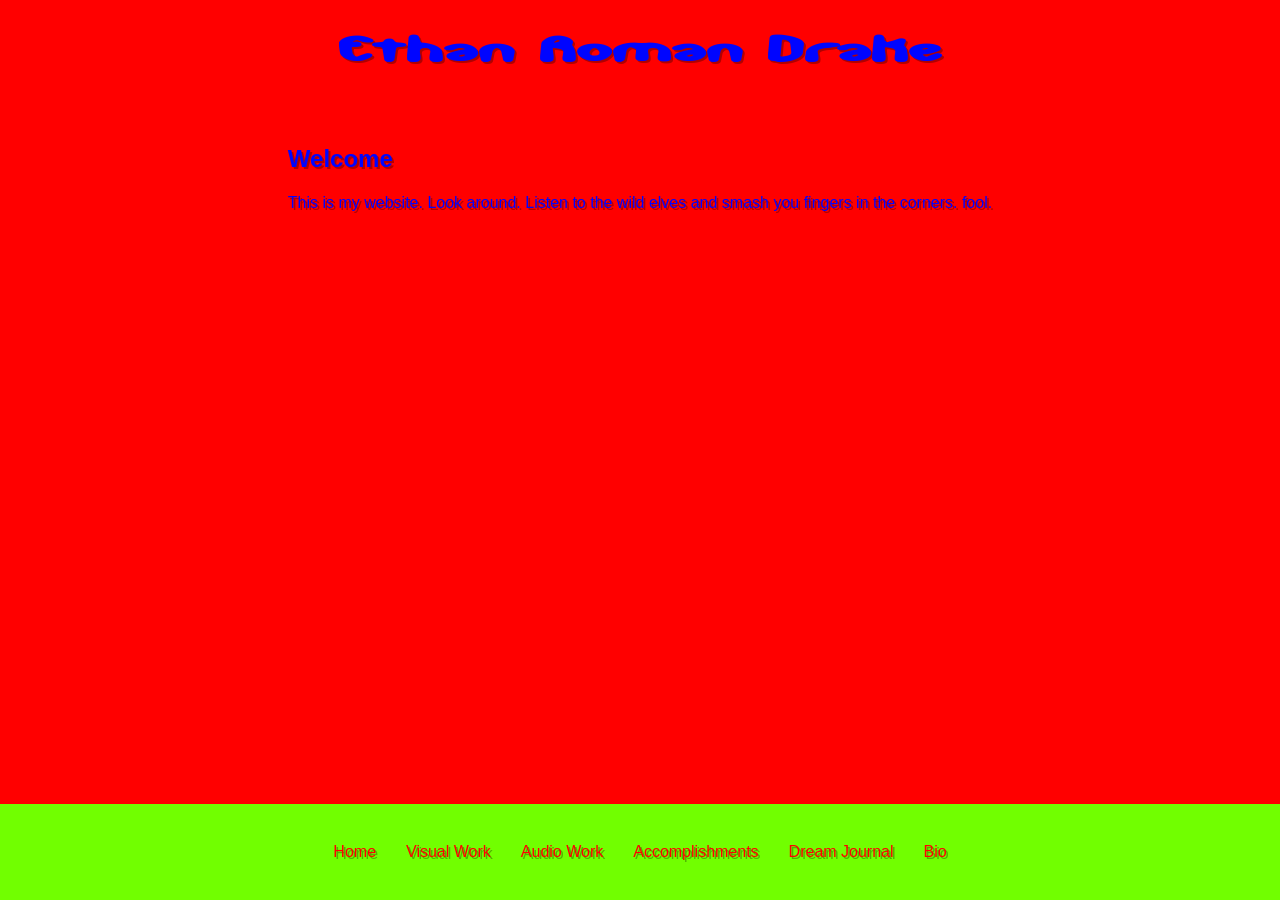
<file: index.html>
<!DOCTYPE html>
<html lang="en">
<head>
  <meta charset="UTF-8">
  <title>Your Name | Home</title>
  <link rel="stylesheet" href="style.css">
</head>
<body>

<header>
  <h1>Ethan Roman Drake</h1>
</header>

<main>
  <h2>Welcome</h2>
  <p>This is my website. Look around. Listen to the wild elves and smash you fingers in the corners. fool.</p>
</main>

<footer>
  <nav>
    <ul class="bottom-nav">
      <li><a href="index.html">Home</a></li>
      <li><a href="visual.html">Visual Work</a></li>
      <li><a href="audio.html">Audio Work</a></li>
      <li><a href="accomplishments.html">Accomplishments</a></li>
      <li><a href="dreamj.html">Dream Journal</a></li>
      <li><a href="bio.html">Bio</a></li>
    </ul>
  </nav>
</footer>

</body>
</html>
</file>
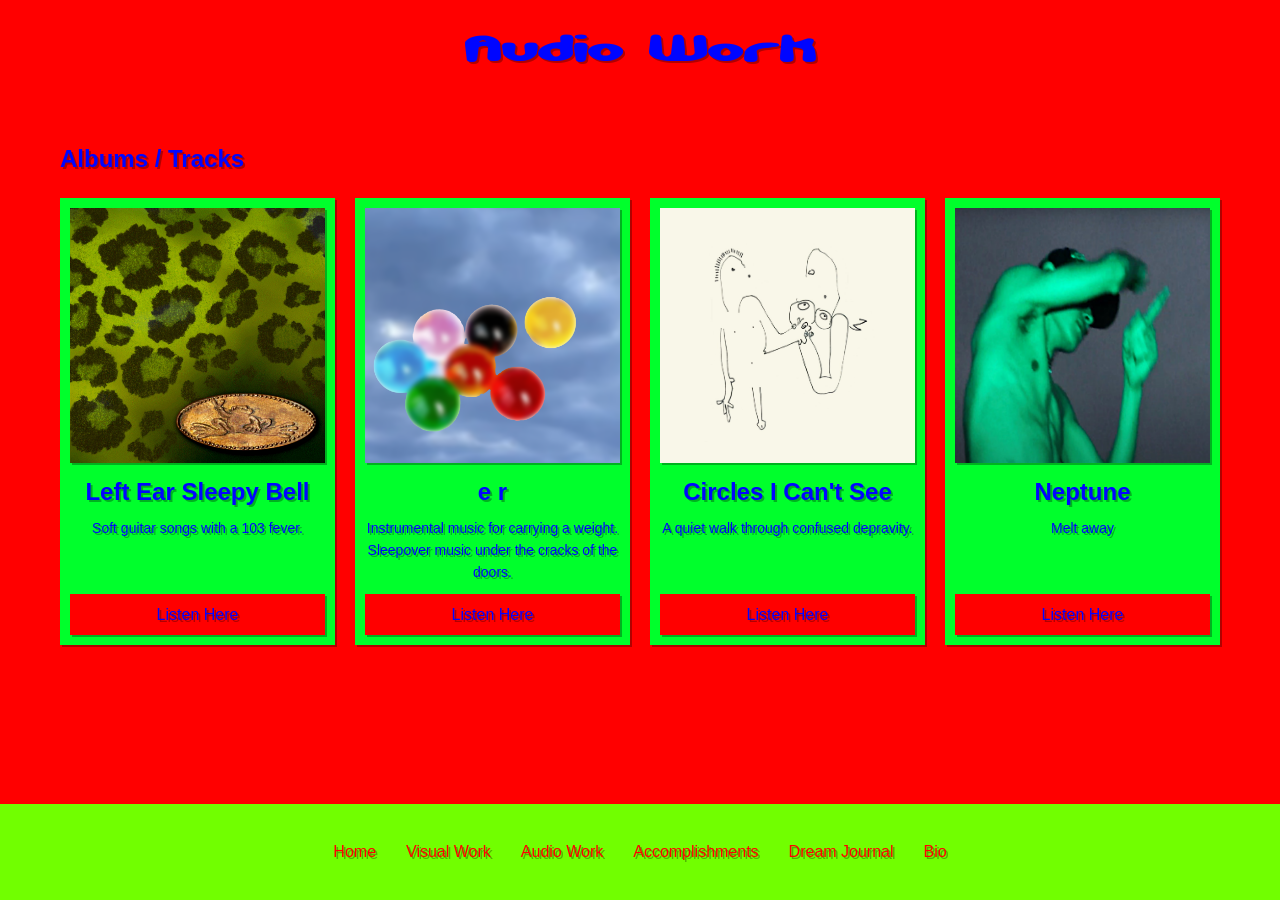
<file: audio 1.08.38 PM.html>
<!DOCTYPE html>
<html lang="en">
<head>
  <meta charset="UTF-8">
  <meta name="viewport" content="width=device-width, initial-scale=1.0">
  <title>Audio Work</title>
  <link rel="stylesheet" href="style.css">
</head>
<body>

<header>
  <h1>Audio Work</h1>
</header>

<main>
  <h2>Albums / Tracks</h2>

  <div class="audio-grid">
    <!-- Album 1 -->
    <div class="audio-card">
      <img src="assets/leftearsleepybellcover.JPG" alt="Left Ear Sleepy Bell Album Cover">
      <div class="audio-info">
        <h3>Left Ear Sleepy Bell</h3>
        <p>Soft guitar songs with a 103 fever.</p>
      </div>
      <a href="https://example.com/listen/album1" class="listen-btn" target="_blank">Listen Here</a>
    </div>

    <!-- Album 2 -->
    <div class="audio-card">
      <img src="assets/ercover.PNG" alt="e r Album Cover">
      <div class="audio-info">
        <h3>e r</h3>
        <p>Instrumental music for carrying a weight. Sleepover music under the cracks of the doors.</p>
      </div>
      <a href="https://example.com/listen/album2" class="listen-btn" target="_blank">Listen Here</a>
    </div>

    <!-- Album 3 -->
    <div class="audio-card">
      <img src="assets/circlesicantseecover.jpg" alt="Circles I Can't See Album Cover">
      <div class="audio-info">
        <h3>Circles I Can't See</h3>
        <p>A quiet walk through confused depravity.</p>
      </div>
      <a href="https://example.com/listen/album3" class="listen-btn" target="_blank">Listen Here</a>
    </div>

    <!-- Album 4 (optional placeholder) -->
    <div class="audio-card">
      <img src="assets/neptunecover.PNG" alt="Album 4 Cover">
      <div class="audio-info">
        <h3>Neptune</h3>
        <p>Melt away</p>
      </div>
      <a href="https://example.com/listen/album4" class="listen-btn" target="_blank">Listen Here</a>
    </div>
  </div>
</main>

<footer>
  <nav>
    <ul class="bottom-nav">
      <li><a href="index.html">Home</a></li>
      <li><a href="visual.html">Visual Work</a></li>
      <li><a href="audio.html">Audio Work</a></li>
      <li><a href="accomplishments.html">Accomplishments</a></li>
      <li><a href="dreamj.html">Dream Journal</a></li>
      <li><a href="bio.html">Bio</a></li>
    </ul>
  </nav>
</footer>

</body>
</html>
</file>
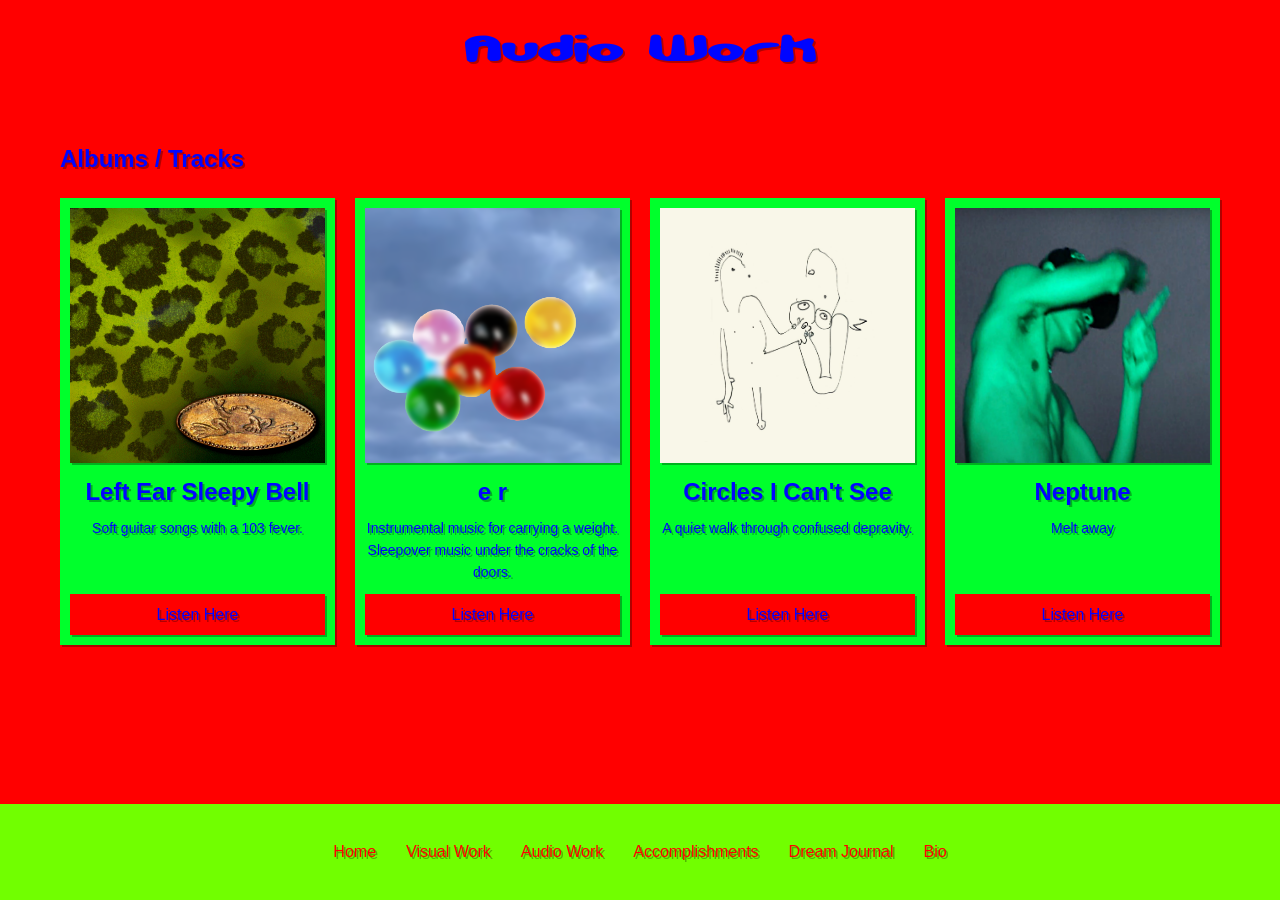
<file: audio.html>
<!DOCTYPE html>
<html lang="en">
<head>
  <meta charset="UTF-8">
  <meta name="viewport" content="width=device-width, initial-scale=1.0">
  <title>Audio Work</title>
  <link rel="stylesheet" href="style.css">
</head>
<body>

<header>
  <h1>Audio Work</h1>
</header>

<main>
  <h2>Albums / Tracks</h2>

  <div class="audio-grid">
    <!-- Album 1 -->
    <div class="audio-card">
      <img src="assets/leftearsleepybellcover.JPG" alt="Left Ear Sleepy Bell Album Cover">
      <div class="audio-info">
        <h3>Left Ear Sleepy Bell</h3>
        <p>Soft guitar songs with a 103 fever.</p>
      </div>
      <a href="https://example.com/listen/album1" class="listen-btn" target="_blank">Listen Here</a>
    </div>

    <!-- Album 2 -->
    <div class="audio-card">
      <img src="assets/ercover.PNG" alt="e r Album Cover">
      <div class="audio-info">
        <h3>e r</h3>
        <p>Instrumental music for carrying a weight. Sleepover music under the cracks of the doors.</p>
      </div>
      <a href="https://example.com/listen/album2" class="listen-btn" target="_blank">Listen Here</a>
    </div>

    <!-- Album 3 -->
    <div class="audio-card">
      <img src="assets/circlesicantseecover.jpg" alt="Circles I Can't See Album Cover">
      <div class="audio-info">
        <h3>Circles I Can't See</h3>
        <p>A quiet walk through confused depravity.</p>
      </div>
      <a href="https://example.com/listen/album3" class="listen-btn" target="_blank">Listen Here</a>
    </div>

    <!-- Album 4 (optional placeholder) -->
    <div class="audio-card">
      <img src="assets/neptunecover.PNG" alt="Album 4 Cover">
      <div class="audio-info">
        <h3>Neptune</h3>
        <p>Melt away</p>
      </div>
      <a href="https://example.com/listen/album4" class="listen-btn" target="_blank">Listen Here</a>
    </div>
  </div>
</main>

<footer>
  <nav>
    <ul class="bottom-nav">
      <li><a href="index.html">Home</a></li>
      <li><a href="visual.html">Visual Work</a></li>
      <li><a href="audio.html">Audio Work</a></li>
      <li><a href="accomplishments.html">Accomplishments</a></li>
      <li><a href="dreamj.html">Dream Journal</a></li>
      <li><a href="bio.html">Bio</a></li>
    </ul>
  </nav>
</footer>

</body>
</html>
</file>
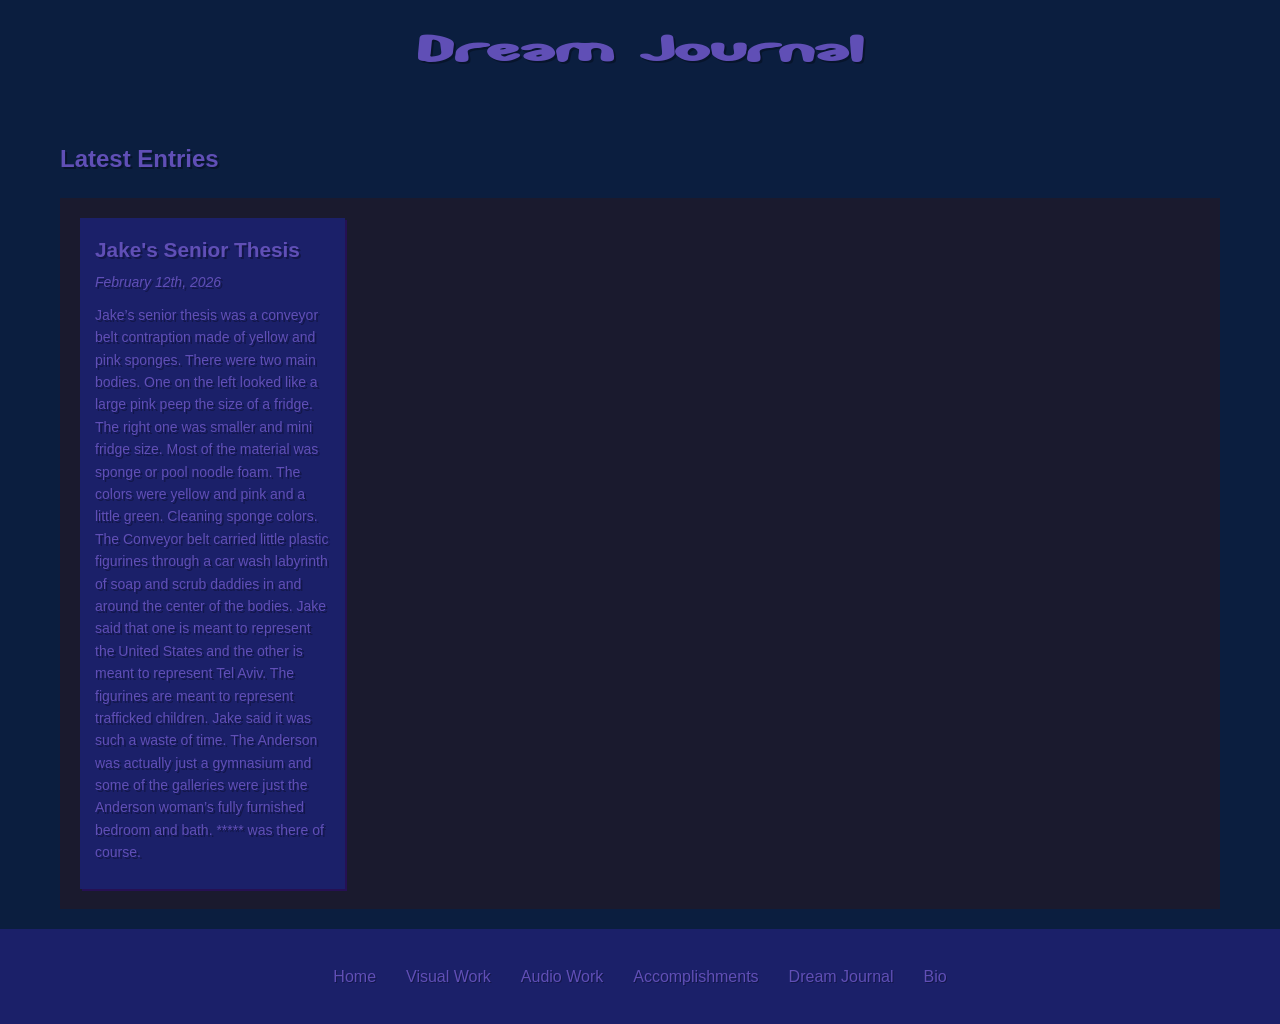
<file: dreamj 1.08.38 PM.html>
<!DOCTYPE html>
<html lang="en">
<head>
  <meta charset="UTF-8">
  <meta name="viewport" content="width=device-width, initial-scale=1.0">
  <title>Dream Journal</title>
  <link rel="stylesheet" href="style.css">
</head>
<body class="dreamj-page">

<header>
  <h1>Dream Journal</h1>
</header>

<main>
  <h2>Latest Entries</h2>

  <div class="journal-grid">
    <!-- Entry 1 -->
    <div class="journal-card">
      <h3>Jake's Senior Thesis</h3>
      <p><em>February 12th, 2026</em></p>
      <p>Jake’s senior thesis was a conveyor belt contraption made of yellow and pink sponges. There were two main bodies. One on the left looked like a large pink peep the size of a fridge. The right one was smaller and mini fridge size. Most of the material was sponge or pool noodle foam. The colors were yellow and pink and a little green. Cleaning sponge colors. The Conveyor belt carried little plastic figurines through a car wash labyrinth of soap and scrub daddies in and around the center of the bodies. Jake said that one is meant to represent the United States and the other is meant to represent Tel Aviv. The figurines are meant to represent trafficked children. Jake said it was such a waste of time. The Anderson was actually just a gymnasium and some of the galleries were just the Anderson woman’s fully furnished bedroom and bath. ***** was there of course. </p>
    
    </div>

   
  </div>
</main>

<footer>
  <nav>
    <ul class="bottom-nav">
      <li><a href="index.html">Home</a></li>
      <li><a href="visual.html">Visual Work</a></li>
      <li><a href="audio.html">Audio Work</a></li>
      <li><a href="accomplishments.html">Accomplishments</a></li>
      <li><a href="dreamj.html">Dream Journal</a></li>
      <li><a href="bio.html">Bio</a></li>
    </ul>
  </nav>
</footer>

</body>
</html>
</file>
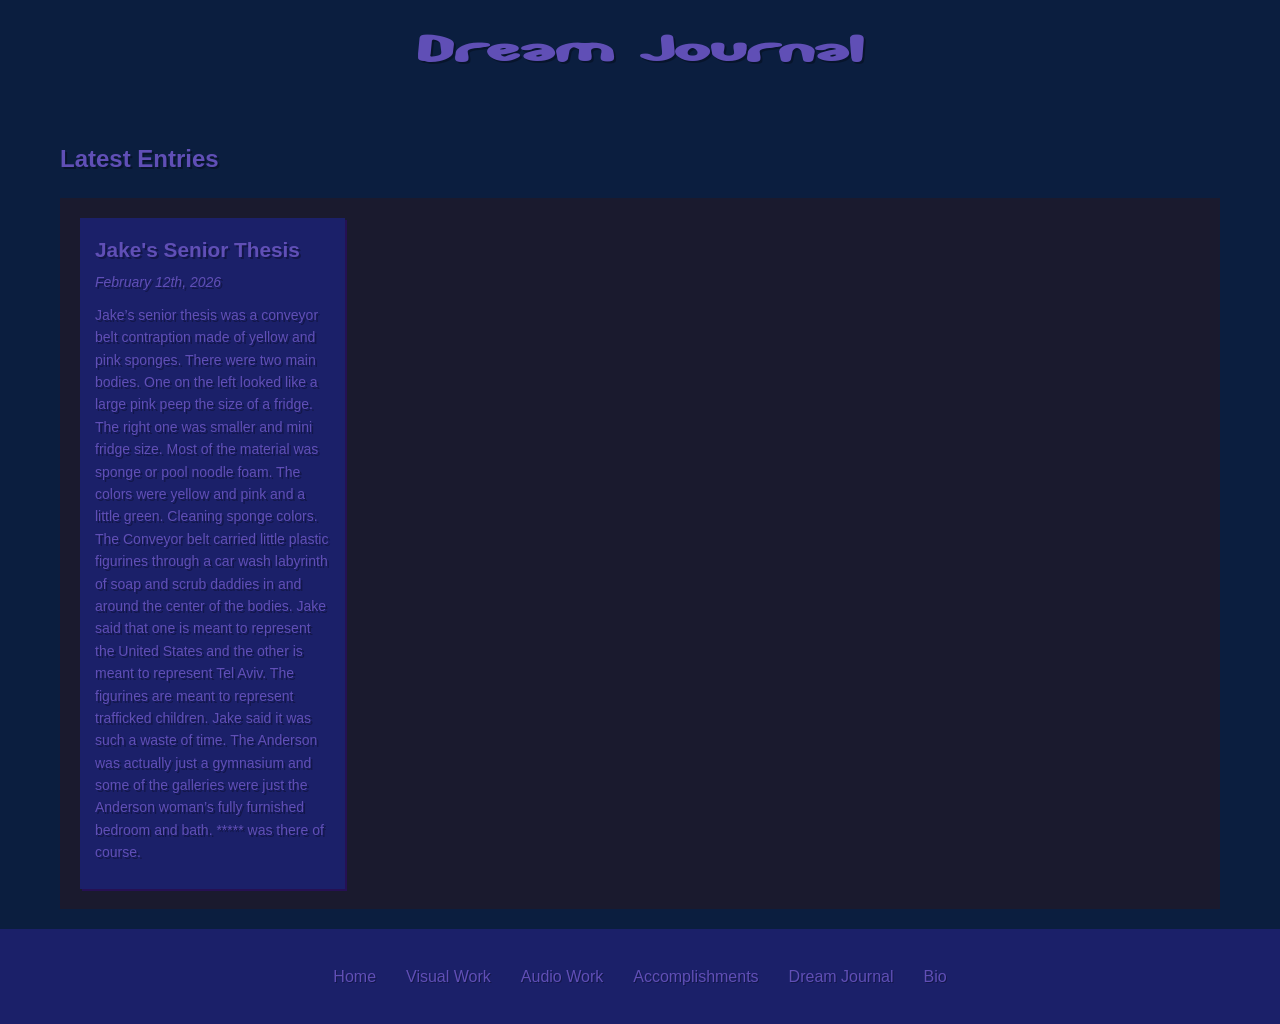
<file: dreamj.html>
<!DOCTYPE html>
<html lang="en">
<head>
  <meta charset="UTF-8">
  <meta name="viewport" content="width=device-width, initial-scale=1.0">
  <title>Dream Journal</title>
  <link rel="stylesheet" href="style.css">
</head>
<body class="dreamj-page">

<header>
  <h1>Dream Journal</h1>
</header>

<main>
  <h2>Latest Entries</h2>

  <div class="journal-grid">
    <!-- Entry 1 -->
    <div class="journal-card">
      <h3>Jake's Senior Thesis</h3>
      <p><em>February 12th, 2026</em></p>
      <p>Jake’s senior thesis was a conveyor belt contraption made of yellow and pink sponges. There were two main bodies. One on the left looked like a large pink peep the size of a fridge. The right one was smaller and mini fridge size. Most of the material was sponge or pool noodle foam. The colors were yellow and pink and a little green. Cleaning sponge colors. The Conveyor belt carried little plastic figurines through a car wash labyrinth of soap and scrub daddies in and around the center of the bodies. Jake said that one is meant to represent the United States and the other is meant to represent Tel Aviv. The figurines are meant to represent trafficked children. Jake said it was such a waste of time. The Anderson was actually just a gymnasium and some of the galleries were just the Anderson woman’s fully furnished bedroom and bath. ***** was there of course. </p>
    
    </div>

   
  </div>
</main>

<footer>
  <nav>
    <ul class="bottom-nav">
      <li><a href="index.html">Home</a></li>
      <li><a href="visual.html">Visual Work</a></li>
      <li><a href="audio.html">Audio Work</a></li>
      <li><a href="accomplishments.html">Accomplishments</a></li>
      <li><a href="dreamj.html">Dream Journal</a></li>
      <li><a href="bio.html">Bio</a></li>
    </ul>
  </nav>
</footer>

</body>
</html>
</file>
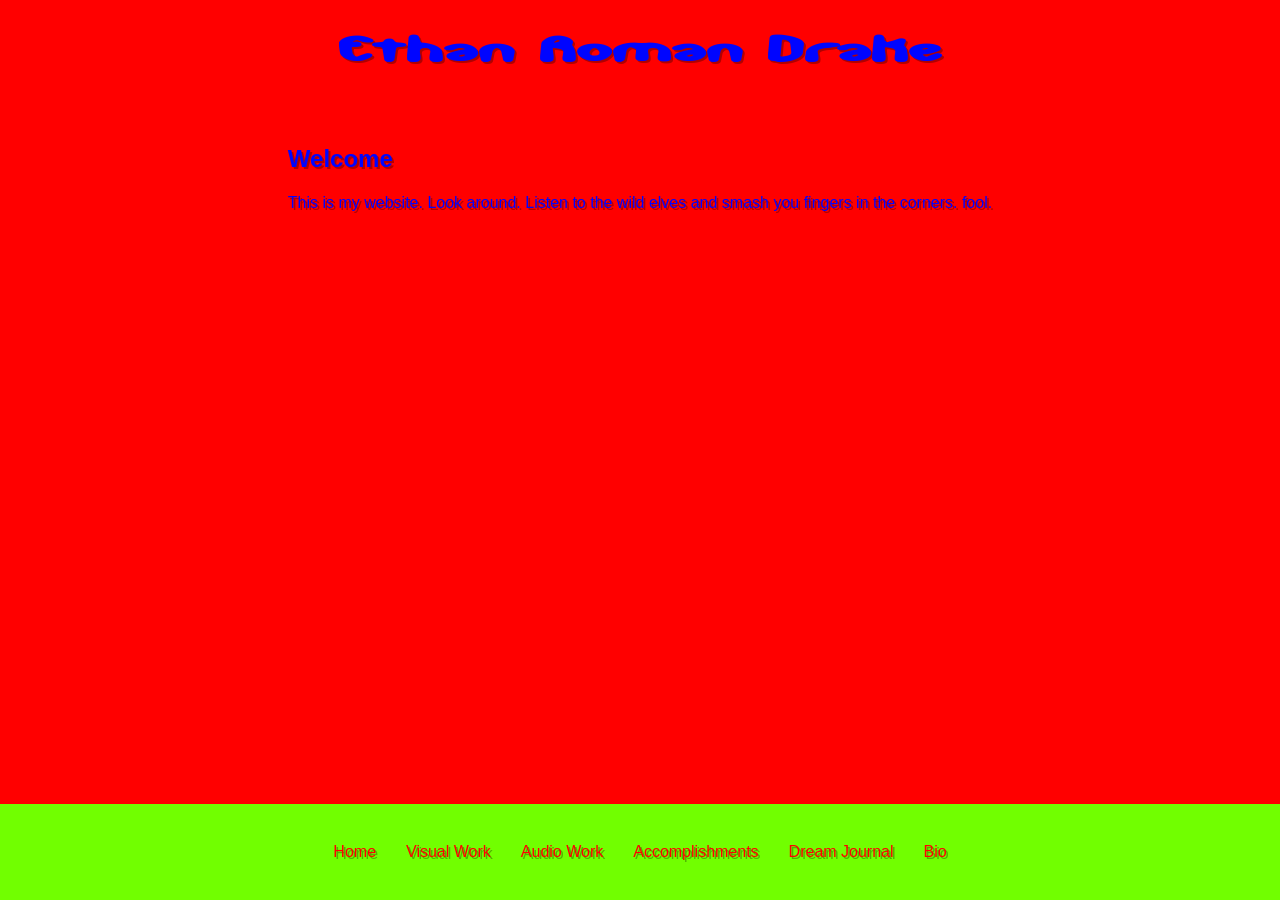
<file: index 1.08.38 PM.html>
<!DOCTYPE html>
<html lang="en">
<head>
  <meta charset="UTF-8">
  <title>Your Name | Home</title>
  <link rel="stylesheet" href="style.css">
</head>
<body>

<header>
  <h1>Ethan Roman Drake</h1>
</header>

<main>
  <h2>Welcome</h2>
  <p>This is my website. Look around. Listen to the wild elves and smash you fingers in the corners. fool.</p>
</main>

<footer>
  <nav>
    <ul class="bottom-nav">
      <li><a href="index.html">Home</a></li>
      <li><a href="visual.html">Visual Work</a></li>
      <li><a href="audio.html">Audio Work</a></li>
      <li><a href="accomplishments.html">Accomplishments</a></li>
      <li><a href="dreamj.html">Dream Journal</a></li>
      <li><a href="bio.html">Bio</a></li>
    </ul>
  </nav>
</footer>

</body>
</html>
</file>
<file: style.css>
/* Fonts */
@font-face {
  font-family: 'Monkphon';
  src: url('fonts/monkphon.ttf') format('truetype');
}

@font-face {
  font-family: 'YorkieDEMO-Medium';
  src: url('fonts/YorkieDEMO-Medium.otf') format('opentype');
}

/* Color Variables */
:root {
  --bg-color: #ff0000;           
  --footer-bg: #71ff00;          
  --primary-text: #0005ff;       
  --accent-color: #ff0000;       
  --accent-hover: #00ff2c;       
  --card-bg: #00ff2c;            
  --card-text: #0005ff;          
  --button-hover-text: #0005ff;  
  --shadow-color: rgba(0,0,0,0.3); /* subtle black shadow */
}

/* Reset */
* {
  margin: 0;
  padding: 0;
  box-sizing: border-box;
}

html, body {
  height: 100%;
}

/* Global body styling */
body {
  font-family: 'YorkieDEMO-Medium', sans-serif;
  font-size: 16px;
  line-height: 1.6;
  background-color: var(--bg-color);
  color: var(--primary-text);
  display: flex;
  flex-direction: column;
  min-height: 100vh;
  text-shadow: 2px 2px var(--shadow-color); /* global text shadow */
}

/* Headings */
h1 {
  font-family: 'Monkphon', sans-serif;
  font-size: 2.2rem;
  line-height: 1.2;
  margin-bottom: 0.5em;
}

h2, h3, h4, h5, h6 {
  font-family: 'YorkieDEMO-Medium', sans-serif;
  margin-bottom: 0.5em;
}

/* Header and main */
header {
  text-align: center;
  padding: 30px 20px;
}

main {
  flex: 1;
  padding: 20px;
  max-width: 1200px;
  margin: 0 auto;
}

/* Footer */
footer {
  background-color: var(--footer-bg);
  padding: 15px 0;
  box-shadow: 2px 2px var(--shadow-color);
}

/* Bottom nav */
.bottom-nav {
  list-style: none;
  display: flex;
  justify-content: center;
  gap: 30px;
}

.bottom-nav a {
  font-family: 'YorkieDEMO-Medium', sans-serif;
  color: var(--accent-color);
  text-decoration: none;
  font-weight: normal;
  transition: color 0.3s;
  text-shadow: 2px 2px var(--shadow-color);
}

.bottom-nav a:hover {
  color: var(--button-hover-text);
}

/* Video Grid */
.video-grid {
  display: grid;
  grid-template-columns: repeat(4, 1fr);
  gap: 20px;
  margin-top: 20px;
}

.video-card {
  background-color: var(--card-bg);
  padding: 10px;
  text-align: center;
  transition: transform 0.3s;
  position: relative;
  overflow: hidden;
  border-radius: 0; /* no rounding */
  box-shadow: 2px 2px var(--shadow-color);
}

.video-card:hover {
  transform: scale(1.05);
}

.video-card video {
  width: 100%;
  border-radius: 0; 
  box-shadow: 2px 2px var(--shadow-color);
}

.video-card p {
  font-family: 'YorkieDEMO-Medium', sans-serif;
  font-size: 14px;
  margin-top: 5px;
  color: var(--card-text);
}

/* Audio Grid */
.audio-grid {
  display: grid;
  grid-template-columns: repeat(4, 1fr);
  gap: 20px;
  margin-top: 20px;
}

.audio-card {
  background-color: var(--card-bg);
  padding: 10px;
  text-align: center;
  transition: transform 0.3s;
  position: relative;
  overflow: hidden;
  border-radius: 0; 
  box-shadow: 2px 2px var(--shadow-color);
}

.audio-card:hover {
  transform: scale(1.05);
}

.audio-card img {
  width: 100%;
  border-radius: 0; 
  margin-bottom: 10px;
  box-shadow: 2px 2px var(--shadow-color);
}

.audio-card h3 {
  font-family: 'YorkieDEMO-Medium', sans-serif;
  font-size: 1.5rem;
  margin-bottom: 5px;
  color: var(--card-text);
}

.audio-card p {
  font-family: 'YorkieDEMO-Medium', sans-serif;
  font-size: 14px;
  margin-bottom: 10px;
  color: var(--card-text);
}

.audio-card a {
  font-family: 'YorkieDEMO-Medium', sans-serif;
  display: inline-block;
  background-color: var(--accent-color);
  color: var(--primary-text);
  padding: 8px 12px;
  text-decoration: none;
  font-weight: normal;
  transition: all 0.3s;
  border-radius: 0;
  box-shadow: 2px 2px var(--shadow-color);
}

.audio-card a:hover,
.video-card a:hover {
  background-color: var(--accent-hover);
  color: var(--button-hover-text);
}

/* Make card a flex container */
.audio-card {
  display: flex;
  flex-direction: column;
}

/* Wrap text grows to push button down */
.audio-info {
  display: flex;
  flex-direction: column;
  flex: 1 0 auto;
}

/* Anchor button to bottom */
.audio-card .listen-btn {
  margin-top: auto;
  display: inline-block;
  padding: 8px 12px;
  font-family: 'YorkieDEMO-Medium', sans-serif;
  text-decoration: none;
  background-color: var(--accent-color);
  color: var(--primary-text);
  border-radius: 0;
  box-shadow: 2px 2px var(--shadow-color);
  transition: all 0.3s;
}

.audio-card .listen-btn:hover {
  background-color: var(--accent-hover);
  color: var(--button-hover-text);
  transform: scale(1.05);
}

/* Lists */
ul {
  list-style: disc inside;
  margin: 20px 0;
}

a {
  font-family: 'YorkieDEMO-Medium', sans-serif;
  color: var(--accent-color);
  text-decoration: none;
}

a:hover {
  color: var(--button-hover-text);
}

/* Responsive Grid */
@media (max-width: 1200px) {
  .video-grid, .audio-grid {
    grid-template-columns: repeat(3, 1fr);
  }
}

@media (max-width: 900px) {
  .video-grid, .audio-grid {
    grid-template-columns: repeat(2, 1fr);
  }
}

@media (max-width: 600px) {
  .video-grid, .audio-grid {
    grid-template-columns: 1fr;
  }
}

/* ===============================
   Dream Journal Specific Colors
   =============================== */
:root {
  --journal-bg: #1a1a2e;         /* Background of journal section */
  --journal-card-bg: #1b2069;    /* Background of individual journal cards */
  --journal-text: #604fb6;       /* Main text inside cards */
  --journal-accent: #3f0005;     /* Buttons / links inside journal */
  --journal-accent-hover: #691138; /* Hover color for buttons / links */
  --journal-shadow: rgba(57, 0, 141, 0.4); /* Shadow for journal cards */
}

/* Dream Journal Grid */
.journal-grid {
  display: grid;
  grid-template-columns: repeat(4, 1fr);
  gap: 20px;
  margin-top: 20px;
  background-color: var(--journal-bg);
  padding: 20px;
}

.journal-card {
  background-color: var(--journal-card-bg);
  padding: 15px;
  display: flex;
  flex-direction: column;
  justify-content: flex-start;
  text-align: left;
  box-shadow: 2px 2px var(--journal-shadow);
  border-radius: 0;
  color: var(--journal-text);
}

.journal-card h3 {
  font-family: 'YorkieDEMO-Medium', sans-serif;
  font-size: 1.3rem;
  margin-bottom: 5px;
  color: var(--journal-text);
}

.journal-card p {
  font-family: 'YorkieDEMO-Medium', sans-serif;
  font-size: 14px;
  margin-bottom: 10px;
  color: var(--journal-text);
}

.journal-card .read-more-btn {
  margin-top: auto; /* anchor button to bottom */
  display: inline-block;
  padding: 8px 12px;
  font-family: 'YorkieDEMO-Medium', sans-serif;
  text-decoration: none;
  background-color: var(--journal-accent);
  color: var(--journal-text);
  border-radius: 0;
  box-shadow: 2px 2px var(--journal-shadow);
  transition: all 0.3s;
}

.journal-card .read-more-btn:hover {
  background-color: var(--journal-accent-hover);
  color: var(--journal-text);
  transform: scale(1.05);
}

/* Responsive */
@media (max-width: 1200px) {
  .journal-grid {
    grid-template-columns: repeat(3, 1fr);
  }
}

@media (max-width: 900px) {
  .journal-grid {
    grid-template-columns: repeat(2, 1fr);
  }
}

@media (max-width: 600px) {
  .journal-grid {
    grid-template-columns: 1fr;
  }
}

/* Dream Journal page-specific background */
body.dreamj-page {
  background-color: #0b1e3f; /* replace with any color you want */
  color: #604fb6;            /* text color for readability */
}

/* Dream Journal Footer */
body.dreamj-page footer {
  background-color: #1b2069; /* Dark blue footer */
  box-shadow: 2px 2px rgba(0,0,0,0.4);
  padding: 15px 0;
}

body.dreamj-page .bottom-nav a {
  color: #604fb6; /* Accent color for links */
  text-shadow: 1px 1px rgba(0,0,0,0.3);
}

body.dreamj-page .bottom-nav a:hover {
  color: #691138; /* Hover color for links */
  text-decoration: underline;
}
</file>
